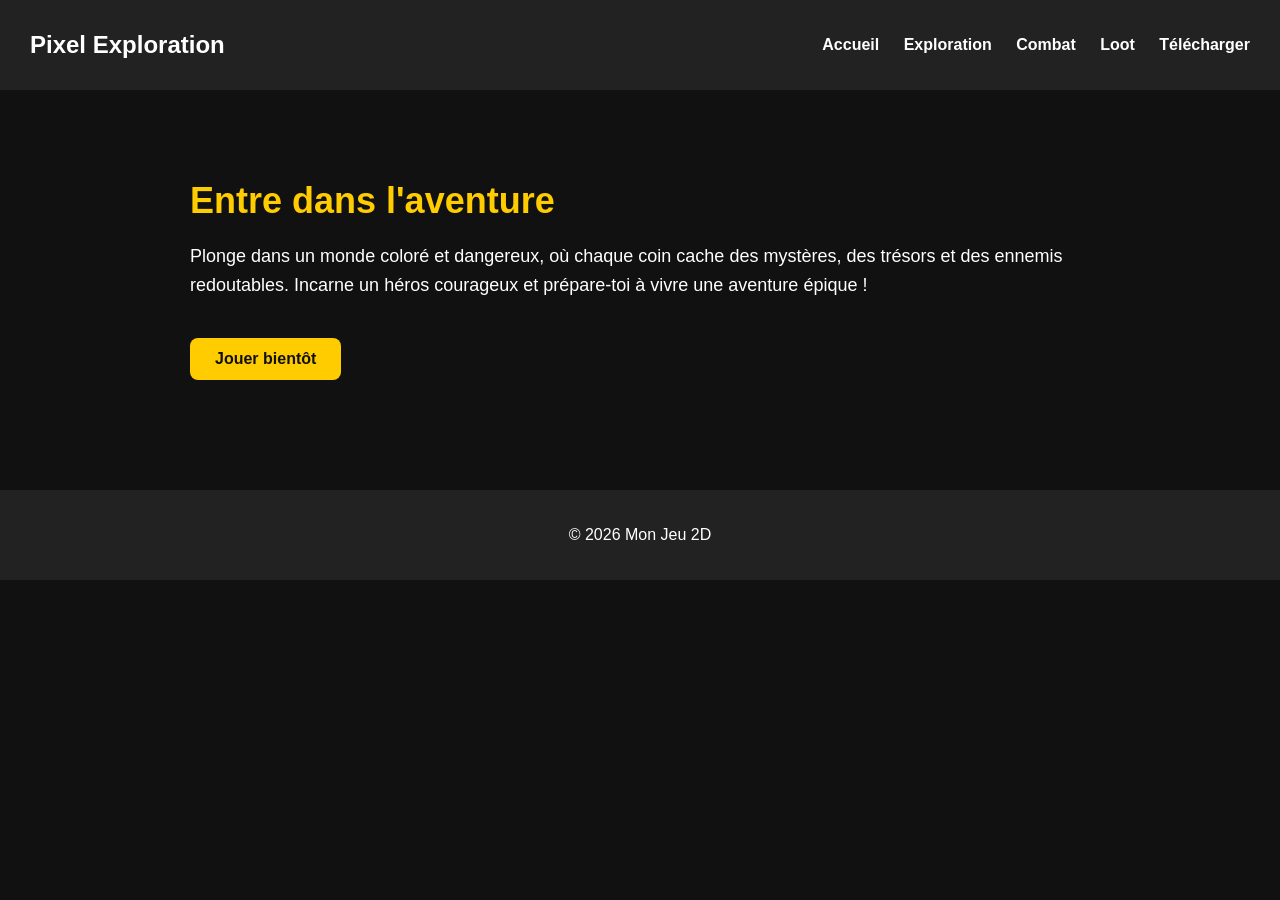
<file: index.html>
<!DOCTYPE html>
<html lang="fr">
<head>
<meta charset="UTF-8">
<title>Pixel Exploration - Accueil</title>
<link rel="stylesheet" href="style.css">
</head>
<body>

<header class="header">
  <h1 class="logo">Pixel Exploration</h1>
  <nav class="menu">
    <a href="index.html">Accueil</a>
    <a href="exploration.html">Exploration</a>
    <a href="combat.html">Combat</a>
    <a href="loot.html">Loot</a>
    <a href="download.html">Télécharger</a>
  </nav>
</header>

<section class="hero">
<h2>Entre dans l'aventure</h2>
<p>
Plonge dans un monde coloré et dangereux, où chaque coin cache des mystères, des trésors et des ennemis redoutables. Incarne un héros courageux et prépare-toi à vivre une aventure épique !
</p>
<a class="button" href="download.html">Jouer bientôt</a>
</section>

<footer>
<p>© 2026 Mon Jeu 2D</p>
</footer>

</body>
</html>
</file>
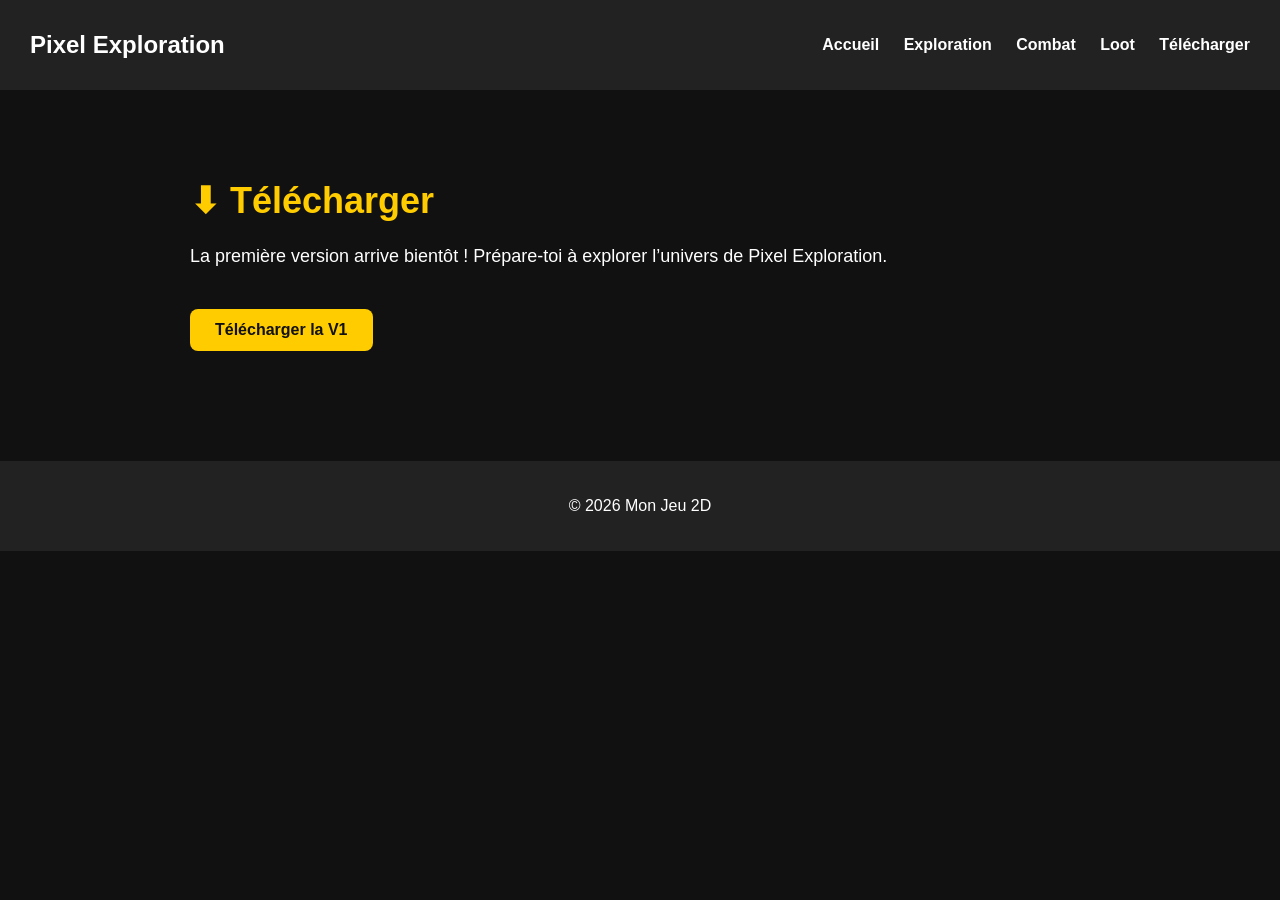
<file: download.html>
<!DOCTYPE html>
<html lang="fr">
<head>
<meta charset="UTF-8">
<title>Télécharger - Pixel Exploration</title>
<link rel="stylesheet" href="style.css">
</head>
<body>

<header class="header">
  <h1 class="logo">Pixel Exploration</h1>
  <nav class="menu">
    <a href="index.html">Accueil</a>
    <a href="exploration.html">Exploration</a>
    <a href="combat.html">Combat</a>
    <a href="loot.html">Loot</a>
    <a href="download.html">Télécharger</a>
  </nav>
</header>

<section class="content">
<h2>⬇ Télécharger</h2>
<p>La première version arrive bientôt ! Prépare-toi à explorer l’univers de Pixel Exploration.</p>
<a class="button">Télécharger la V1</a>
</section>

<footer>
<p>© 2026 Mon Jeu 2D</p>
</footer>

</body>
</html>
</file>
<file: style.css>
body {
  margin: 0;
  font-family: 'Arial', sans-serif;
  background-color: #111;
  color: #fff;
}

.header {
  display: flex;
  justify-content: space-between;
  align-items: center;
  padding: 15px 30px;
  background-color: #222;
}

.header .logo {
  font-size: 24px;
  font-weight: bold;
}

nav.menu a {
  margin-left: 20px;
  color: #fff;
  text-decoration: none;
  font-weight: bold;
  transition: color 0.3s;
}

nav.menu a:hover {
  color: #ffcc00;
}

.hero, .content {
  padding: 60px 30px;
  max-width: 900px;
  margin: auto;
}

.hero h2, .content h2 {
  font-size: 36px;
  margin-bottom: 20px;
  color: #ffcc00;
}

.hero p, .content p {
  font-size: 18px;
  line-height: 1.6;
}

.button {
  display: inline-block;
  padding: 12px 25px;
  background-color: #ffcc00;
  color: #111;
  font-weight: bold;
  text-decoration: none;
  margin-top: 20px;
  border-radius: 8px;
  transition: transform 0.2s, background-color 0.3s;
}

.button:hover {
  background-color: #ffaa00;
  transform: scale(1.05);
}

.gallery {
  display: flex;
  justify-content: space-around;
  flex-wrap: wrap;
  gap: 20px;
  margin-top: 30px;
}

.gallery img {
  width: 300px;
  height: 180px;
  object-fit: cover;
  border-radius: 8px;
}

footer {
  text-align: center;
  padding: 20px;
  background-color: #222;
  margin-top: 50px;
}
</file>
